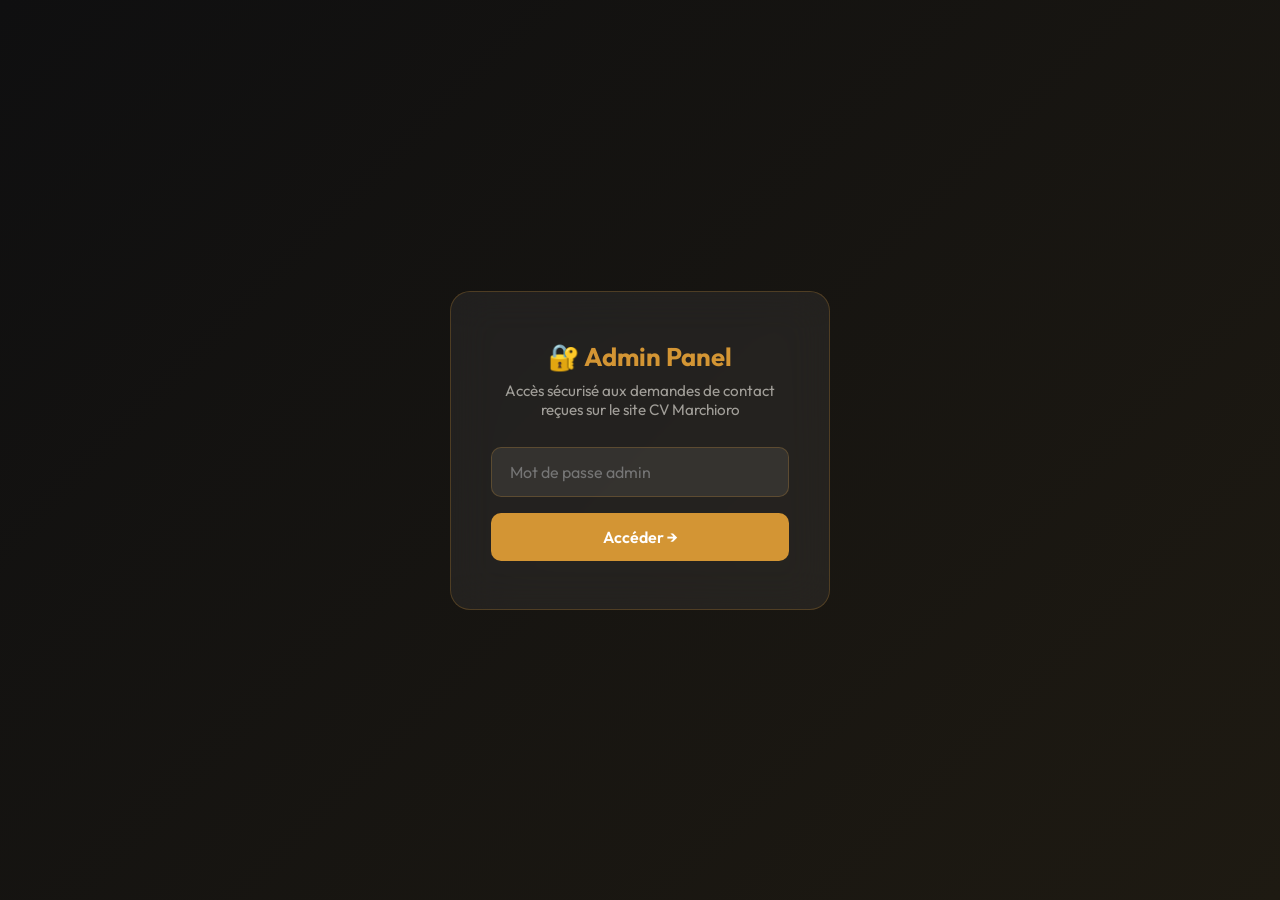
<file: admin.html>
<!DOCTYPE html>
<html lang="fr">
<head>
    <meta charset="UTF-8">
    <meta name="viewport" content="width=device-width, initial-scale=1.0">
    <title>Admin — Demandes de Contact | G. Marchioro</title>
    <meta name="robots" content="noindex, nofollow">
    <link rel="preconnect" href="https://fonts.googleapis.com">
    <link href="https://fonts.googleapis.com/css2?family=Outfit:wght@300;400;500;600;700&display=swap" rel="stylesheet">
    <style>
        :root {
            --gold: #d39534;
            --dark: #1a1a1c;
            --card: rgba(255,255,255,0.07);
            --border: rgba(211,149,52,0.25);
        }
        * { margin:0; padding:0; box-sizing:border-box; }
        body {
            font-family: 'Outfit', sans-serif;
            background: linear-gradient(135deg, #0f0f10 0%, #1e1a12 100%);
            color: #f5f2eb;
            min-height: 100vh;
        }

        /* --- LOGIN SCREEN --- */
        #login-screen {
            display: flex;
            align-items: center;
            justify-content: center;
            min-height: 100vh;
            padding: 20px;
        }
        .login-card {
            background: rgba(255,255,255,0.06);
            border: 1px solid var(--border);
            border-radius: 20px;
            padding: 48px 40px;
            max-width: 380px;
            width: 100%;
            text-align: center;
            backdrop-filter: blur(20px);
        }
        .login-card h1 { font-size: 1.6rem; color: var(--gold); margin-bottom: 8px; }
        .login-card p { color: rgba(245,242,235,0.6); margin-bottom: 28px; font-size: 0.95rem; }
        .login-card input {
            width: 100%;
            padding: 14px 18px;
            background: rgba(255,255,255,0.08);
            border: 1px solid var(--border);
            border-radius: 10px;
            color: #f5f2eb;
            font-size: 1rem;
            font-family: inherit;
            margin-bottom: 16px;
            outline: none;
        }
        .login-card input:focus { border-color: var(--gold); }
        .btn-gold {
            width: 100%;
            padding: 14px;
            background: var(--gold);
            border: none;
            border-radius: 10px;
            color: white;
            font-size: 1rem;
            font-weight: 600;
            cursor: pointer;
            font-family: inherit;
            transition: 0.2s;
        }
        .btn-gold:hover { background: #e59e2b; transform: translateY(-1px); }
        .login-error { color: #ff6b6b; font-size: 0.9rem; margin-top: 12px; display: none; }

        /* --- ADMIN PANEL --- */
        #admin-panel { display: none; }
        .admin-header {
            background: rgba(255,255,255,0.04);
            border-bottom: 1px solid var(--border);
            padding: 20px 32px;
            display: flex;
            align-items: center;
            justify-content: space-between;
        }
        .admin-header h1 { font-size: 1.4rem; color: var(--gold); }
        .admin-header .meta { font-size: 0.85rem; color: rgba(245,242,235,0.5); }
        .admin-actions { display: flex; gap: 12px; align-items: center; }
        .btn-outline {
            padding: 8px 18px;
            border: 1px solid var(--border);
            border-radius: 8px;
            background: transparent;
            color: var(--gold);
            cursor: pointer;
            font-family: inherit;
            font-size: 0.9rem;
            transition: 0.2s;
        }
        .btn-outline:hover { background: rgba(211,149,52,0.1); }
        .btn-danger {
            padding: 8px 18px;
            border: 1px solid rgba(255,80,80,0.3);
            border-radius: 8px;
            background: transparent;
            color: #ff6b6b;
            cursor: pointer;
            font-family: inherit;
            font-size: 0.9rem;
            transition: 0.2s;
        }
        .btn-danger:hover { background: rgba(255,80,80,0.1); }

        .admin-content { padding: 32px; max-width: 1200px; margin: 0 auto; }
        .stats-bar {
            display: grid;
            grid-template-columns: repeat(auto-fit, minmax(150px, 1fr));
            gap: 16px;
            margin-bottom: 32px;
        }
        .stat-card {
            background: var(--card);
            border: 1px solid var(--border);
            border-radius: 12px;
            padding: 20px;
            text-align: center;
        }
        .stat-card .num { font-size: 2rem; font-weight: 700; color: var(--gold); }
        .stat-card .label { font-size: 0.8rem; color: rgba(245,242,235,0.5); margin-top: 4px; }

        .filter-bar {
            display: flex;
            gap: 12px;
            margin-bottom: 24px;
            flex-wrap: wrap;
        }
        .filter-btn {
            padding: 8px 18px;
            border-radius: 20px;
            border: 1px solid var(--border);
            background: transparent;
            color: rgba(245,242,235,0.7);
            cursor: pointer;
            font-family: inherit;
            font-size: 0.85rem;
            transition: 0.2s;
        }
        .filter-btn.active, .filter-btn:hover {
            background: var(--gold);
            color: white;
            border-color: var(--gold);
        }

        #submissions-list { display: grid; gap: 16px; }
        .submission-card {
            background: var(--card);
            border: 1px solid var(--border);
            border-radius: 14px;
            padding: 24px;
            transition: 0.2s;
            position: relative;
        }
        .submission-card.is-new { border-left: 3px solid var(--gold); }
        .submission-card:hover { background: rgba(255,255,255,0.1); }
        .sub-header { display: flex; justify-content: space-between; align-items: flex-start; margin-bottom: 14px; flex-wrap: wrap; gap: 10px; }
        .sub-id { font-size: 0.75rem; color: rgba(245,242,235,0.4); font-family: monospace; }
        .sub-timestamp { font-size: 0.8rem; color: var(--gold); font-weight: 500; }
        .badge { display: inline-block; padding: 3px 10px; border-radius: 20px; font-size: 0.72rem; font-weight: 600; }
        .badge-new { background: rgba(211,149,52,0.2); color: var(--gold); }
        .badge-read { background: rgba(255,255,255,0.1); color: rgba(245,242,235,0.4); }
        .sub-name { font-size: 1.1rem; font-weight: 600; margin-bottom: 4px; }
        .sub-email a { color: var(--gold); font-size: 0.9rem; text-decoration: none; }
        .sub-email a:hover { text-decoration: underline; }
        .sub-subject { font-size: 0.95rem; color: rgba(245,242,235,0.7); margin: 10px 0 6px; font-style: italic; }
        .sub-message { font-size: 0.9rem; color: rgba(245,242,235,0.6); line-height: 1.6; white-space: pre-wrap; }
        .sub-docs { margin-top: 12px; display: flex; gap: 8px; flex-wrap: wrap; }
        .doc-tag { background: rgba(211,149,52,0.15); color: var(--gold); padding: 4px 12px; border-radius: 20px; font-size: 0.78rem; }
        .sub-actions { display: flex; gap: 10px; margin-top: 16px; padding-top: 16px; border-top: 1px solid rgba(255,255,255,0.05); }
        .btn-sm {
            padding: 6px 14px;
            border-radius: 6px;
            font-size: 0.82rem;
            cursor: pointer;
            font-family: inherit;
            border: 1px solid var(--border);
            background: transparent;
            color: rgba(245,242,235,0.7);
            transition: 0.2s;
        }
        .btn-sm:hover { background: rgba(255,255,255,0.08); }
        .btn-sm-danger { border-color: rgba(255,80,80,0.3); color: #ff6b6b; }
        .btn-sm-danger:hover { background: rgba(255,80,80,0.1); }
        .btn-sm-reply { border-color: rgba(211,149,52,0.4); color: var(--gold); }
        .btn-sm-reply:hover { background: rgba(211,149,52,0.1); }
        .empty-state { text-align: center; padding: 80px 20px; color: rgba(245,242,235,0.3); }
        .empty-state svg { opacity: 0.3; margin-bottom: 20px; }
        .empty-state p { font-size: 1.1rem; }
    </style>
</head>
<body>

<!-- LOGIN SCREEN -->
<div id="login-screen">
    <div class="login-card">
        <h1>🔐 Admin Panel</h1>
        <p>Accès sécurisé aux demandes de contact<br>reçues sur le site CV Marchioro</p>
        <input type="password" id="admin-pwd" placeholder="Mot de passe admin" autocomplete="current-password">
        <button class="btn-gold" onclick="doLogin()">Accéder →</button>
        <div class="login-error" id="login-error">❌ Mot de passe incorrect</div>
    </div>
</div>

<!-- ADMIN PANEL -->
<div id="admin-panel">
    <div class="admin-header">
        <div>
            <h1>📋 Demandes de Contact</h1>
            <span class="meta">Site CV — Giampaolo Marchioro</span>
        </div>
        <div class="admin-actions">
            <button class="btn-outline" onclick="exportCSV()">⬇ Exporter CSV</button>
            <button class="btn-outline" onclick="loadSubmissions()">↺ Actualiser</button>
            <button class="btn-danger" onclick="doLogout()">Déconnexion</button>
        </div>
    </div>

    <div class="admin-content">
        <div class="stats-bar" id="stats-bar"></div>

        <div class="filter-bar">
            <button class="filter-btn active" onclick="setFilter('all', this)">Toutes</button>
            <button class="filter-btn" onclick="setFilter('new', this)">Non lues</button>
            <button class="filter-btn" onclick="setFilter('read', this)">Lues</button>
        </div>

        <div id="submissions-list"></div>
    </div>
</div>

<script src="db.js"></script>
<script>
    // Admin password — change this to a secure value
    const ADMIN_PASSWORD = 'Chef2024!GM';

    let currentFilter = 'all';

    function doLogin() {
        const pwd = document.getElementById('admin-pwd').value;
        if (pwd === ADMIN_PASSWORD) {
            document.getElementById('login-screen').style.display = 'none';
            document.getElementById('admin-panel').style.display = 'block';
            loadSubmissions();
        } else {
            document.getElementById('login-error').style.display = 'block';
        }
    }

    document.getElementById('admin-pwd').addEventListener('keydown', e => {
        if (e.key === 'Enter') doLogin();
    });

    function doLogout() {
        document.getElementById('login-screen').style.display = 'flex';
        document.getElementById('admin-panel').style.display = 'none';
        document.getElementById('admin-pwd').value = '';
    }

    function setFilter(f, btn) {
        currentFilter = f;
        document.querySelectorAll('.filter-btn').forEach(b => b.classList.remove('active'));
        btn.classList.add('active');
        renderSubmissions(GM_DB.getAllSubmissions());
    }

    function loadSubmissions() {
        const subs = GM_DB.getAllSubmissions();
        renderStats(subs);
        renderSubmissions(subs);
    }

    function renderStats(subs) {
        const total = subs.length;
        const unread = subs.filter(s => s.status === 'new').length;
        const withDocs = subs.filter(s => s.documents && s.documents.length > 0).length;
        const today = new Date().toLocaleDateString('it-IT');
        const todayCount = subs.filter(s => s.date === today).length;

        document.getElementById('stats-bar').innerHTML = `
            <div class="stat-card"><div class="num">${total}</div><div class="label">Total demandes</div></div>
            <div class="stat-card"><div class="num" style="color:#ff9f43">${unread}</div><div class="label">Non lues</div></div>
            <div class="stat-card"><div class="num">${withDocs}</div><div class="label">Docs demandés</div></div>
            <div class="stat-card"><div class="num">${todayCount}</div><div class="label">Aujourd'hui</div></div>
        `;
    }

    function renderSubmissions(allSubs) {
        const subs = allSubs.filter(s => currentFilter === 'all' || s.status === currentFilter);
        const el = document.getElementById('submissions-list');

        if (!subs.length) {
            el.innerHTML = `<div class="empty-state">
                <svg width="64" height="64" viewBox="0 0 24 24" fill="none" stroke="currentColor" stroke-width="1.5"><path d="M4 4h16c1.1 0 2 .9 2 2v12c0 1.1-.9 2-2 2H4c-1.1 0-2-.9-2-2V6c0-1.1.9-2 2-2z"/><polyline points="22,6 12,13 2,6"/></svg>
                <p>Aucune demande dans cette catégorie.</p>
            </div>`;
            return;
        }

        el.innerHTML = subs.map(s => `
            <div class="submission-card ${s.status === 'new' ? 'is-new' : ''}" id="card-${s.id}">
                <div class="sub-header">
                    <div>
                        <div class="sub-id">${s.id}</div>
                        <div class="sub-name">${escHtml(s.name)}</div>
                        <div class="sub-email"><a href="mailto:${s.email}">${s.email}</a></div>
                    </div>
                    <div style="text-align:right">
                        <div class="sub-timestamp">📅 ${s.date} — ⏰ ${s.time}</div>
                        <span class="badge ${s.status === 'new' ? 'badge-new' : 'badge-read'}">${s.status === 'new' ? '● Nouveau' : '✓ Lu'}</span>
                        <div style="font-size:0.78rem; color:rgba(245,242,235,0.4); margin-top:4px">Langue: ${(s.lang||'fr').toUpperCase()}</div>
                    </div>
                </div>
                <div class="sub-subject">📌 ${escHtml(s.subject)}</div>
                <div class="sub-message">${escHtml(s.message)}</div>
                ${s.documents && s.documents.length ? `
                <div class="sub-docs">
                    <span style="font-size:0.8rem;color:rgba(245,242,235,0.5);margin-right:4px">Documents:</span>
                    ${s.documents.map(d => `<span class="doc-tag">📄 ${escHtml(d)}</span>`).join('')}
                </div>` : ''}
                <div class="sub-actions">
                    <button class="btn-sm btn-sm-reply" onclick="replyTo('${s.email}','${escAttr(s.subject)}')">✉ Répondre</button>
                    ${s.status === 'new' ? `<button class="btn-sm" onclick="markRead('${s.id}')">✓ Marquer lu</button>` : ''}
                    <button class="btn-sm btn-sm-danger" onclick="deleteSub('${s.id}')">🗑 Supprimer</button>
                </div>
            </div>
        `).join('');
    }

    function markRead(id) {
        GM_DB.markAsRead(id);
        loadSubmissions();
    }

    function deleteSub(id) {
        if (confirm('Supprimer cette demande définitivement ?')) {
            GM_DB.deleteSubmission(id);
            loadSubmissions();
        }
    }

    function replyTo(email, subject) {
        window.location.href = `mailto:${email}?subject=Re: ${encodeURIComponent(subject)}&from=giampaolo@marchioro.org`;
    }

    function exportCSV() {
        const csv = GM_DB.exportToCSV();
        if (!csv) { alert('Aucune donnée à exporter.'); return; }
        const blob = new Blob([csv], { type: 'text/csv;charset=utf-8;' });
        const url = URL.createObjectURL(blob);
        const a = document.createElement('a');
        a.href = url;
        a.download = `contact_requests_${new Date().toISOString().slice(0,10)}.csv`;
        a.click();
        URL.revokeObjectURL(url);
    }

    function escHtml(str) {
        if (!str) return '';
        return str.replace(/&/g,'&amp;').replace(/</g,'&lt;').replace(/>/g,'&gt;').replace(/"/g,'&quot;');
    }
    function escAttr(str) {
        if (!str) return '';
        return str.replace(/'/g, "\\'");
    }
</script>
</body>
</html>
</file>
